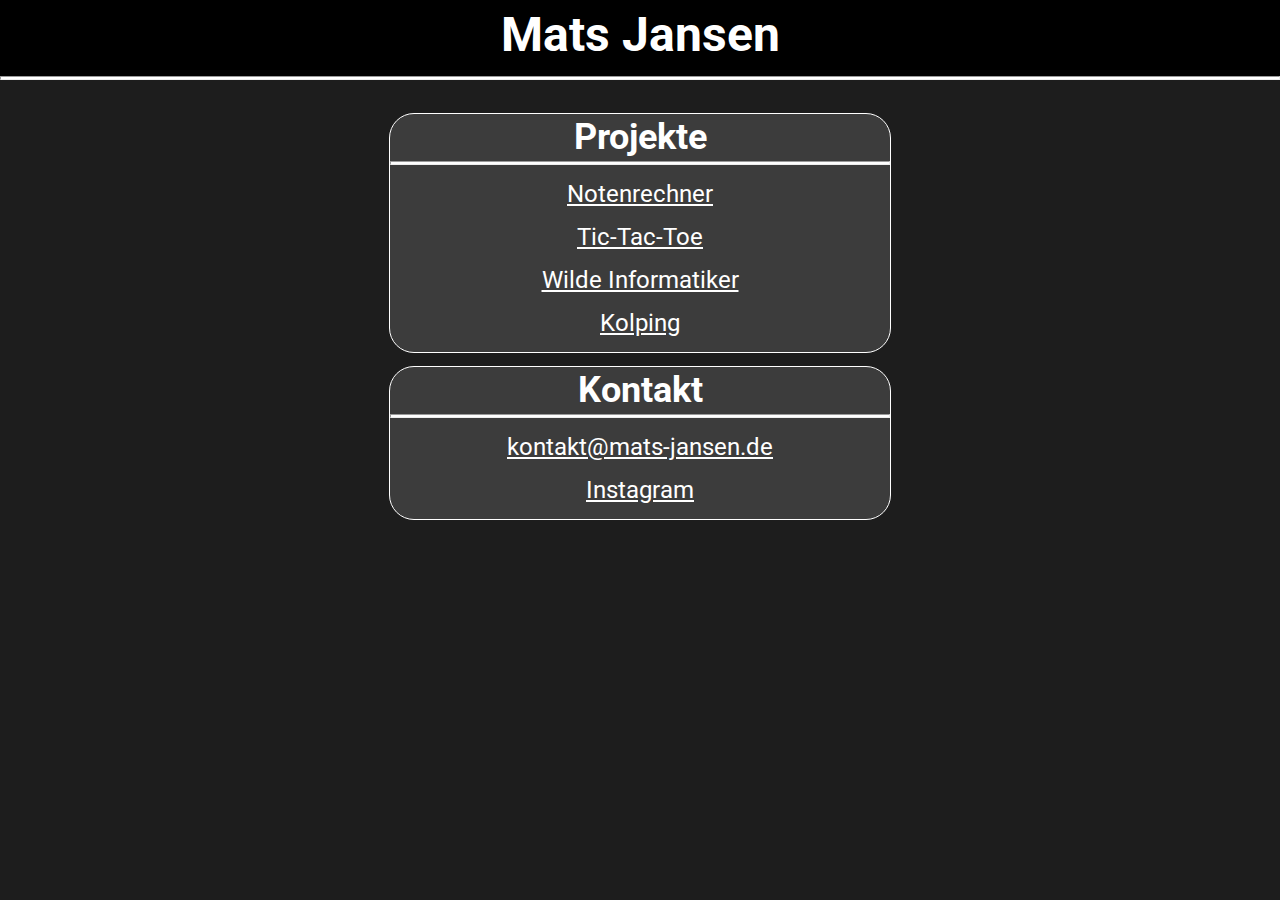
<file: index.html>
<html>
    <head>
        <meta charset="UTF-8">
        <title>
            Mats Jansen
        </title>
        <link rel="stylesheet" href="css/stylesheet.css">
        <link rel="preconnect" href="https://fonts.googleapis.com">
        <link rel="preconnect" href="https://fonts.gstatic.com" crossorigin>
        <link href="https://fonts.googleapis.com/css2?family=Roboto:wght@900&display=swap" rel="stylesheet">
    </head>
    <body>
        <h1 class="example">
            Mats Jansen
            <hr>
        </h1>

        <div class="divbox align margin1">
            <h2>
                Projekte
            </h2>
            <hr class="align">
            <div class="anchor">
                <a href="/grade/index.html">Notenrechner</a>
            </div>
            <div class="anchor">
                <a href="/tictactoe/index.html">Tic-Tac-Toe</a>
            </div>
            <div class="anchor">
                <a href="https://die-wilden-informatiker.de/">Wilde Informatiker</a>
            </div>
            <div class="anchor">
                <a href="https://kolping-birgelen.de/">Kolping</a>
            </div>
        </div>

        <div class="divbox align margin1">
            <h2 class="align">
                Kontakt
            </h2>
            <hr class="align">
            <div class="anchor">
                <a href="mailto:kontakt@mats-jansen.de">kontakt@mats-jansen.de</a>
            </div>
            <div class="anchor">
                <a href="https://www.instagram.com/mats.j07/">Instagram</a>
            </div>
            
        </div>
        
    </body>
</html>
</file>
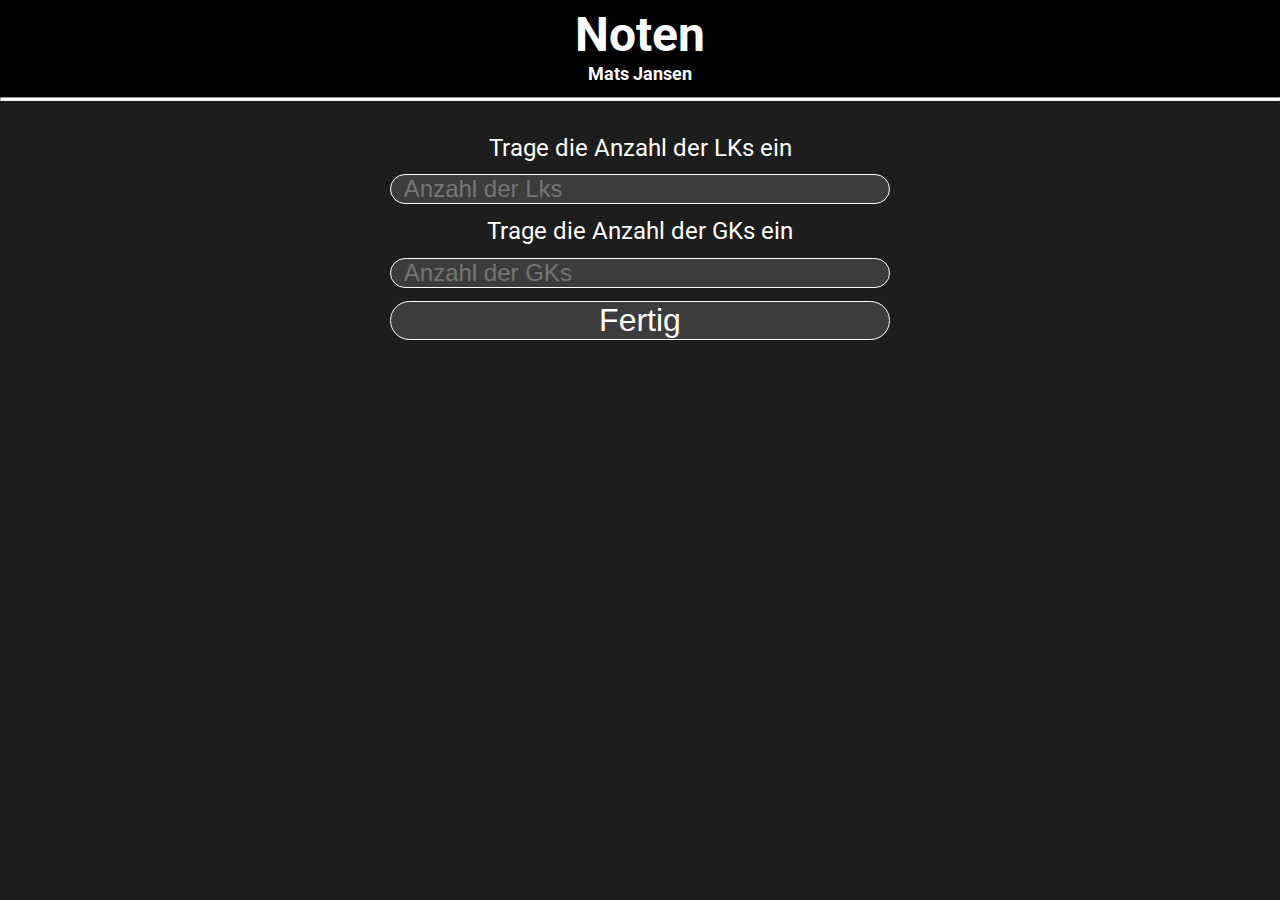
<file: grade/index.html>
<html>
    <head>
        <meta charset="UTF-8">
        <title>
            Noten - Mats Jansen
        </title>
        <link rel="stylesheet" href="../css/stylesheet.css">
        <script src="grade.js"></script>
        <link rel="preconnect" href="https://fonts.googleapis.com">
        <link rel="preconnect" href="https://fonts.gstatic.com" crossorigin>
        <link href="https://fonts.googleapis.com/css2?family=Roboto:wght@900&display=swap" rel="stylesheet">
    </head>
    <body>
        <h1 class="example">
            Noten
            <p class="subheader">Mats Jansen</p>
            <hr>
        </h1>
        
        <div id="content" class="align">
            <p class='explainer'>Trage die Anzahl der LKs ein</p>
            <input class="divbox align inp" type="number" id="lk" maxlength="2" placeholder="Anzahl der Lks" inputmode="decimal">
            <p class='explainer'>Trage die Anzahl der GKs ein</p>
            <input class="divbox align inp" type="number" id="gk" maxlength="2" placeholder="Anzahl der GKs" inputmode="decimal">
            <button class="divbox align" onclick="gradeInput()">Fertig</button>
        </div>
    </body>
</html>
</file>
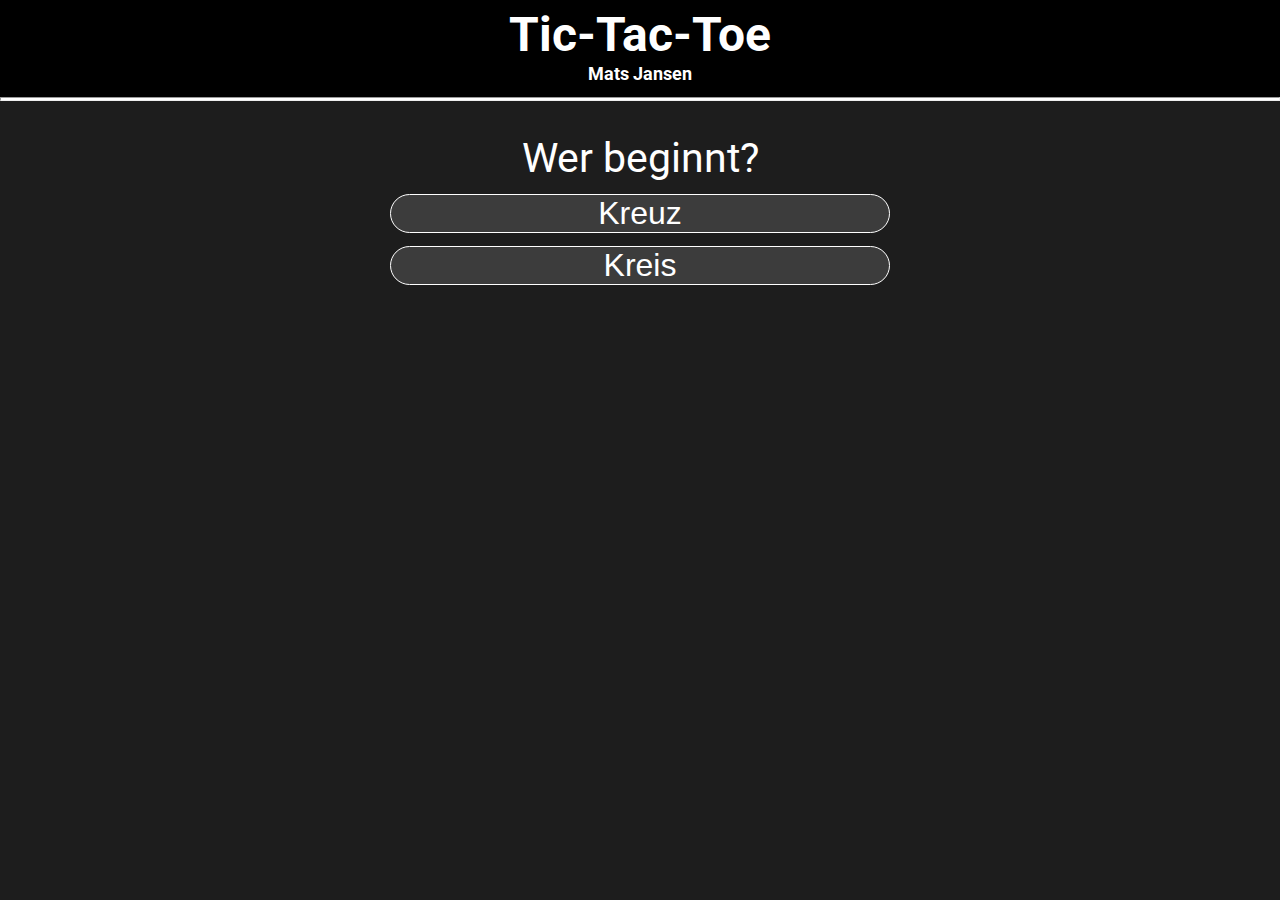
<file: tictactoe/index.html>
<html>
    <head>
        <meta charset="UTF-8">
        <title>
            Mats Jansen
        </title>
        <link rel="stylesheet" href="../css/stylesheet.css">
        <script src="tictactoe.js"></script>
        <link rel="preconnect" href="https://fonts.googleapis.com">
        <link rel="preconnect" href="https://fonts.gstatic.com" crossorigin>
        <link href="https://fonts.googleapis.com/css2?family=Roboto:wght@900&display=swap" rel="stylesheet">
    </head>
    <body id="main">
        <h1 class="example">
            Tic-Tac-Toe
            <p class="subheader">Mats Jansen</p>
            <hr>
        </h1>

        <div id="start" class="align">
            <p class='explainer' style="font-size: 170%;">Wer beginnt?</p>
            <button class="divbox align margin1" onclick="starter('kreuz')">Kreuz</button>
            <button class="divbox align" onclick="starter('kreis')">Kreis</button>
        </div> 

        <div id="content" class="align, grid-container">
            <div class="grid-item" id="r1c1"><button class='buttonbox align' onclick='changer("r1c1")'></button></div>
            <div class="grid-item" id="r1c2"><button class='buttonbox align' onclick='changer("r1c2")'></button></div>
            <div class="grid-item" id="r1c3"><button class='buttonbox align' onclick='changer("r1c3")'></button></div>  
            <div class="grid-item" id="r2c1"><button class='buttonbox align' onclick='changer("r2c1")'></button></div>
            <div class="grid-item" id="r2c2"><button class='buttonbox align' onclick='changer("r2c2")'></button></div>
            <div class="grid-item" id="r2c3"><button class='buttonbox align' onclick='changer("r2c3")'></button></div>  
            <div class="grid-item" id="r3c1"><button class='buttonbox align' onclick='changer("r3c1")'></button></div>
            <div class="grid-item" id="r3c2"><button class='buttonbox align' onclick='changer("r3c2")'></button></div>
            <div class="grid-item" id="r3c3"><button class='buttonbox align' onclick='changer("r3c3")'></button></div> 
        </div>

        <div id="end" class="align" style="display: none;">
            <p id="crossend" class='explainer' style="font-size: 170%; display: none;">Kreuz gewinnt!</p>
            <p id="circleend" class='explainer' style="font-size: 170%; display: none;">Kreis gewinnt!</p>
            <p id="tieend" class='explainer' style="font-size: 170%; display: none;">Unentschieden!</p>
            <button class="divbox align margin1" onclick='location.reload()'>Nochmal</button>
        </div> 
        
    </body>
</html>
</file>
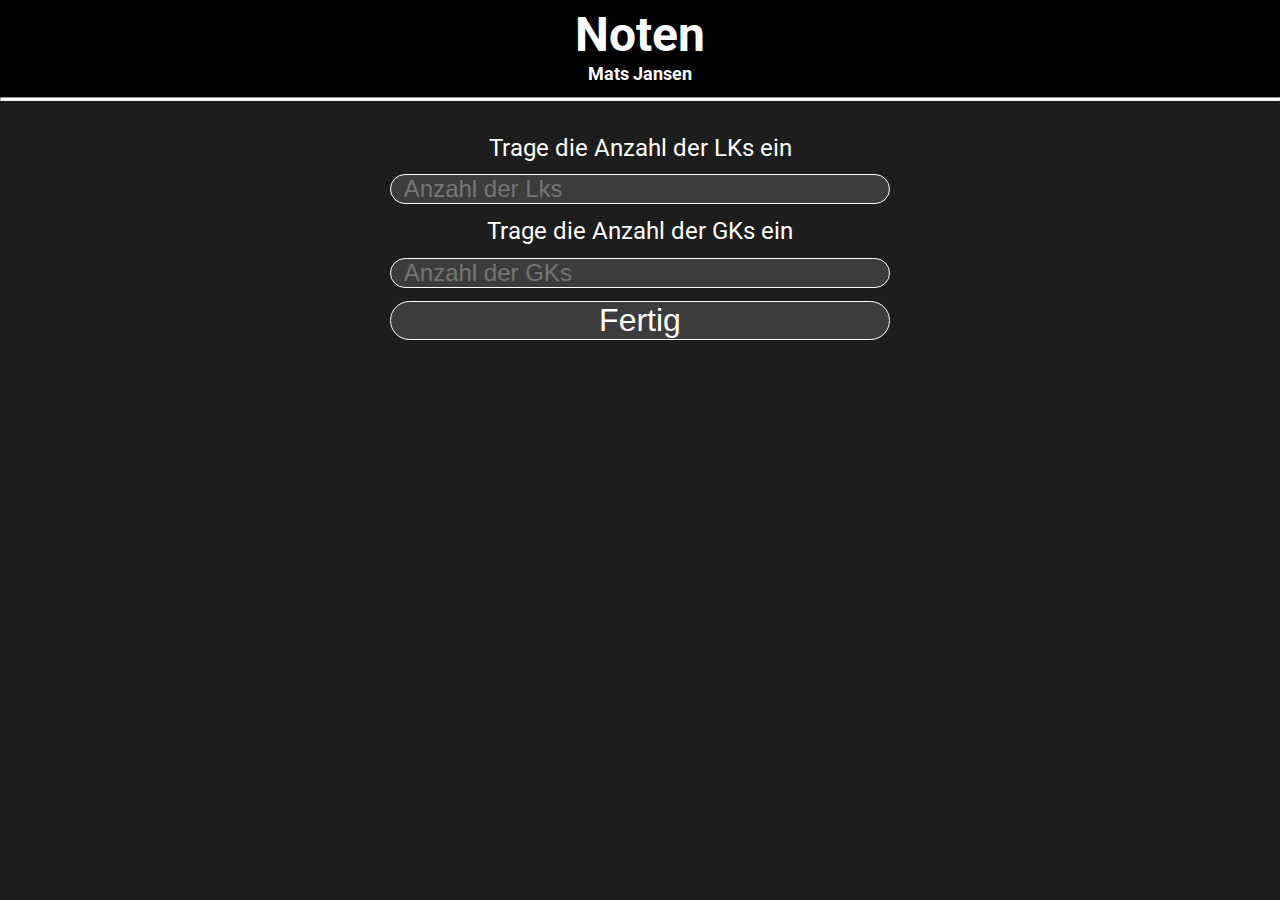
<file: html/grade.html>
<html>
    <head>
        <meta charset="UTF-8">
        <title>
            Noten - Mats Jansen
        </title>
        <link rel="stylesheet" href="../css/stylesheet.css">
        <script src="../js/grade.js"></script>
        <link rel="preconnect" href="https://fonts.googleapis.com">
        <link rel="preconnect" href="https://fonts.gstatic.com" crossorigin>
        <link href="https://fonts.googleapis.com/css2?family=Roboto:wght@900&display=swap" rel="stylesheet">
    </head>
    <body>
        <h1 class="example">
            Noten
            <p class="subheader">Mats Jansen</p>
            <hr>
        </h1>
        <div id="content" class="align">
            <p class='explainer'>Trage die Anzahl der LKs ein</p>
            <input class="divbox align inp" type="number" id="lk" maxlength="2" placeholder="Anzahl der Lks" inputmode="decimal">
            <p class='explainer'>Trage die Anzahl der GKs ein</p>
            <input class="divbox align inp" type="number" id="gk" maxlength="2" placeholder="Anzahl der GKs" inputmode="decimal">
            <button class="divbox align" onclick="gradeInput()">Fertig</button>
        </div>
    </body>
</html>
</file>
<file: css/stylesheet.css>
body {
    background-color: rgb(29, 29, 29);
    font-family: 'Roboto', sans-serif;
    font-size: 150%;
    margin: 0px;
}

a , p , div {
    color: rgb(255, 255, 255);
    text-align: center;
    margin: 3%;
    margin-left: 1%;
    margin-right: 1%;
    font-size: 100%;
}

.divbox {
    border: white;
    border-width: 0.5px;
    border-style: solid;
    margin-left: 10px;
    margin-right: 10px;
    max-width: 500px;
    min-width: 200px;
    width: 90%;
    padding: 0%;
    background-color: rgb(60, 60, 60);
    border-radius: 25px;
}

.align {
    display:block;
    margin: 0 auto;
}

.container {
    display: flex;
    justify-content: center;
  }

.margin1 {
    margin-bottom: 1%;
}


.align h2{
    display:block;
    margin:0 auto;
}

.subheader {
    font-size: large;
    margin: 0 auto;
}

.explainer {
    font-size: x-large;
    margin: 0%;
    margin-bottom: 1%;
}


h1 {
    padding-top: 0.5%;
    color: white;
    background-color: black;
    text-align: center;
}

h2 {
    color: white;
    text-align: center;
    font-size: 150%;
    width: fit-content;
    padding: 0.5%;
    margin-top: 2%;
    margin-bottom: 0%;
    
}

hr {
    margin-top: 1%;
    height: 0.25%;
    background-color: white;
    padding: 0%;
}

br {
    display: block;
    margin: 0px 0;
 }

 button {
    color: white;
    font-size: xx-large;
 }

 .inp {
    padding-left: 1%;
    color: white;
    font-size: x-large;
    margin-bottom: 1%;
 }

input::-webkit-outer-spin-button,
input::-webkit-inner-spin-button {
    -webkit-appearance: none;
    margin: 0;
}

svg {
    text-align: center;
    display: block;
    margin: auto;
    color: white;
}

tr , th{
    width: 33.333%;
    height: 33.333%;
    text-align: center;
    max-width: 33.333%;
    max-height: 33.333%;
    aspect-ratio: 1;
}

table {
    width: 100%;
    height: 100%;
    border-collapse: collapse;
    border: black;
    border-radius: 100%;
    border-width: 25px;
}

.tablebox {
    border: white;
    border-width: 0.5px;
    border-style: solid;
    max-width: 500px;
    min-width: 200px;
    width: 90%;
    aspect-ratio: 1;
    padding: 0%;
    background-color: rgb(60, 60, 60);
    border-radius: 25px;
    box-sizing: border-box;
}

.border {
    border: white;
    border-width: 0.5px ;
    border-style: solid;
}

.buttonbox {
    width: 100%;
    aspect-ratio: 1;
    opacity: 0;
}

.tall {
    font-size: 250%;
}

.margin3{
    margin-bottom: 3%;
}

.grid-container {
    display: none;
    margin: 0%;
    grid-template-columns: auto auto auto;
    justify-content:center;
    gap: 3px;
}

.grid-item {
    border: 2px solid white;
    text-align: center;
    aspect-ratio: 1;
    height: 250px;
    margin: 0%;
    background-color: rgba(60, 60, 60);
    border-radius: 10px;
}
</file>
